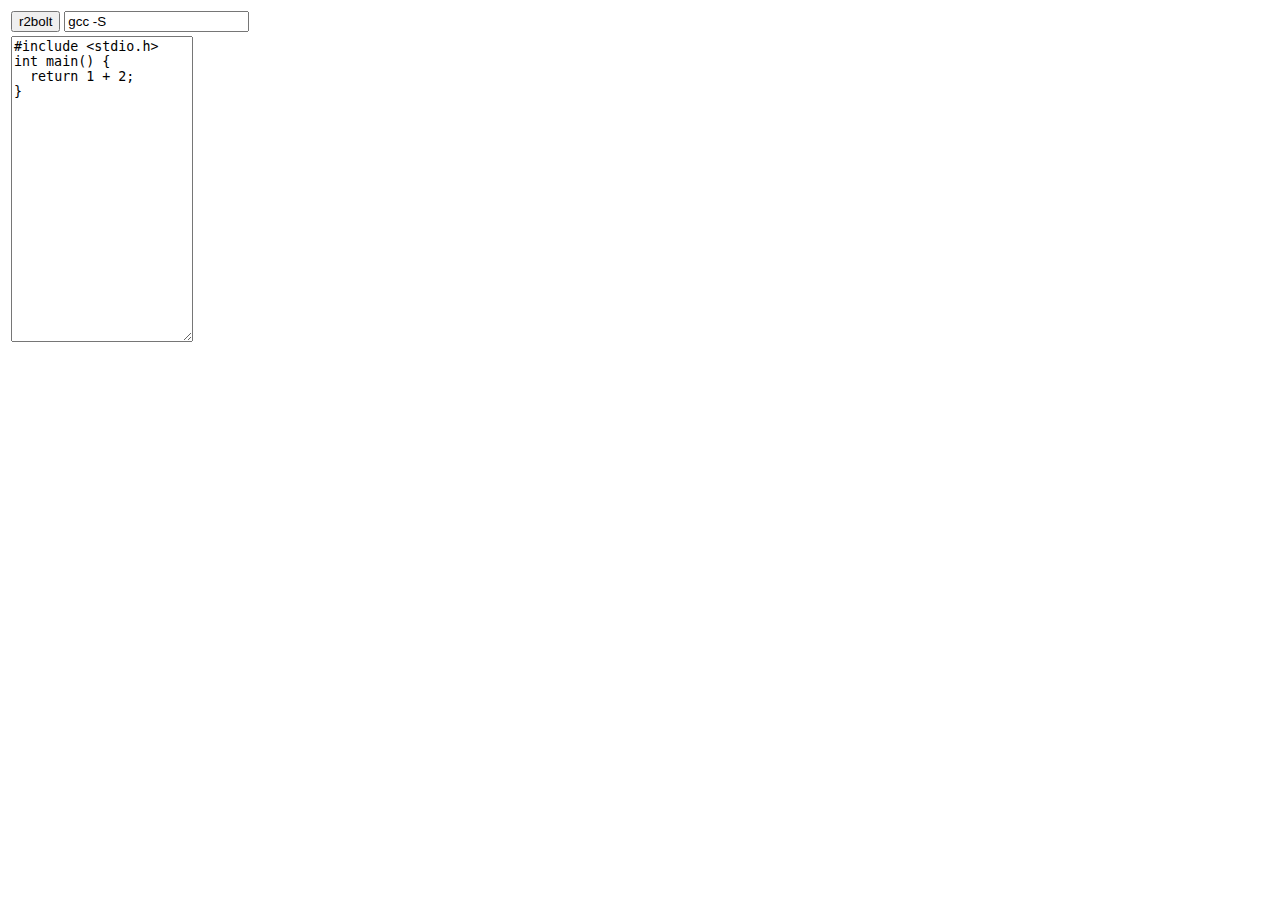
<file: tools/radare2/share/www/bolt/index.html>
<html>
 <script src="r2.js"></script>
<script>
let cflags = '';
let compiler = "gcc -S";
const $ = (x) => document.getElementById(x);
function compile() {
	const cc = btoa($('compiler').value);
	const cs = btoa($('source').value);
	const cmd = `""!!sh ./r2bolt.sh '' '${cs}'`;
	r2.cmd(cmd, (res) => {
		if (res.trim()) {
			$('output').innerHTML = res;
		}
	});
}
compile();
</script>
<body>
<table width="100%">
<tr>
 <td colspan=2>
   <input type="button" value="r2bolt" onclick="javascript:compile()"></input>
   <input id="compiler" value="gcc -S" /></td>
   </tr>
   <tr>
 <td valign="top">
<textarea rows=20 id="source" onkeyup="compile()">
#include &lt;stdio.h&gt;
int main() {
  return 1 + 2;
}
</textarea></td>
 <td><div id="output" style="font-size:0.7em;font-family:Courier;white-space: pre;"></div></td>
</tr>
</table>
</body>
</html>
</file>
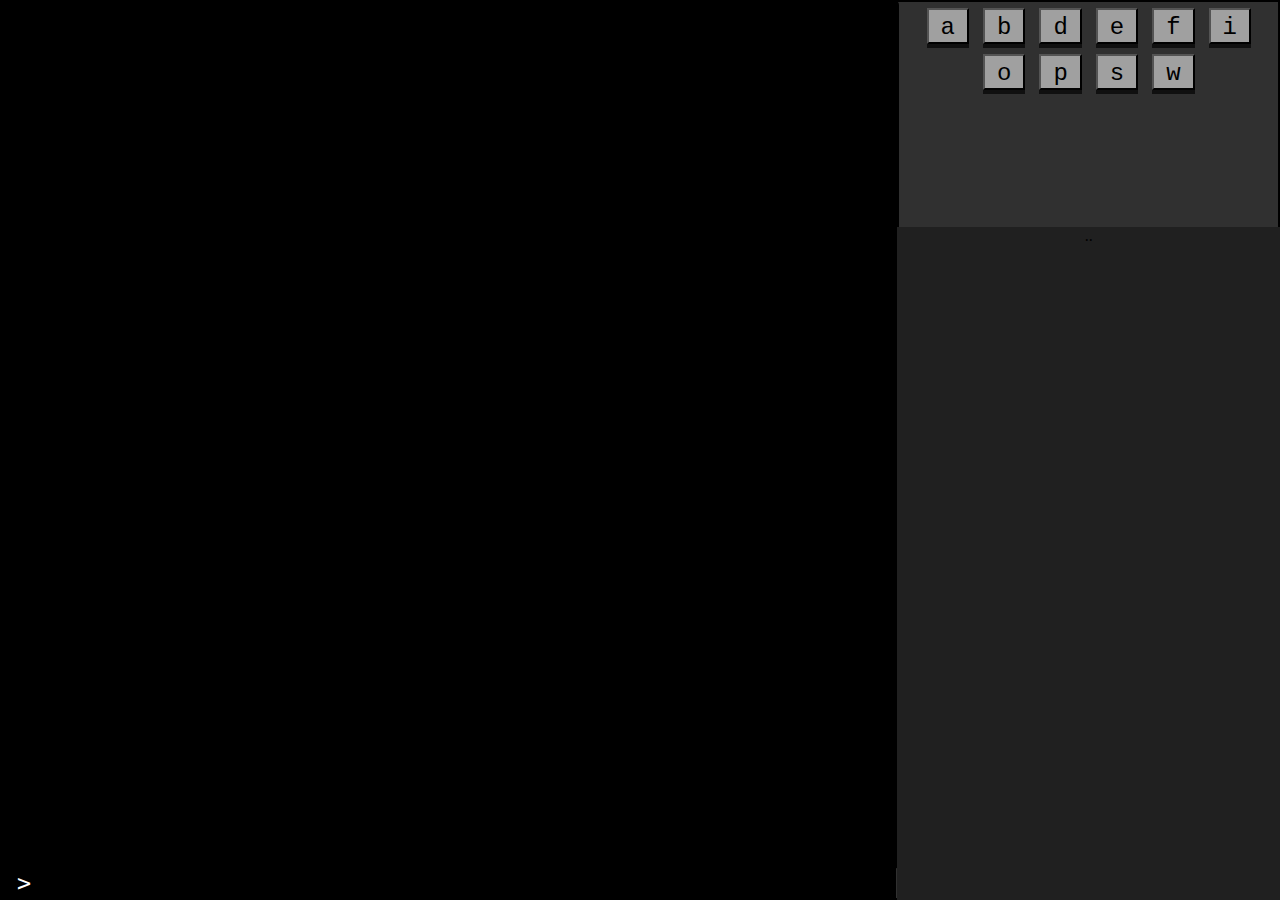
<file: tools/radare2/share/www/f/index.html>
<html>
<head>
    <meta charset="utf-8">
    <meta name="apple-mobile-web-app-status-bar-style" content="black" />
    <meta name="apple-mobile-web-app-capable" content="yes">
    <meta name="viewport" content="width=device-width,user-scalable=no,initial-scale=1">
<style>
html {
	background-color: black;
	margin:0px;
	padding:0px;
	overflow:hidden;
}
body {
	margin:0px;
	padding:0px;
	overflow:hidden;
}
a {
    color: #179AB2;
    font-weight: bold;
    text-decoration: none;
}
a:hover {
    color: white;
    text-decoration: underline;
}
.terminal {
	left: auto;
	margin: auto;
	border-radius: 5px;
	background-color:black;
	font-family: monospace;
	color:white;
}
.output {
	background-color: black;
	border-radius: 5px;
	font-size: 1.2em;
	font-family: monospace;
	color: white;
	position:absolute;
        top:0px;
	bottom:2em;
	line-height:90%;
	width:70%;
	overflow:scroll;
}
.prompt {
	overflow:hidden;
font-size: 1.8em;
}
.input {
	color: white;
	border: none;
	position:absolute;
	background: transparent;
	outline: 1px white;
	padding-left:20px;
	width:69%;
	margin-left:-20px;
	overflow:hidden;
	font-size: 1em;
        bottom: 0px;
	font-family: monospace;
}
.buttons {
	background-color:#303030;
	text-align:center;
	overflow-x:hidden;
	overflow-y:scroll;
	height:100%;
}

.panel {
	position:absolute;
	text-align:center;
	overflow:hidden;
	width:100%;
	background-color:#202020;
	top:14em;
	height:100%;
       overflow-x:hidden;
       overflow-y:scroll;
}

.button {
    -webkit-box-shadow: 0px 4px 0px #101010;
    -webkit-border-radius:0;
    -webkit-appearance: none;
    -moz-box-shadow: 0px 4px 0px #101010;
    box-shadow: 0px 4px 0px #101010;
    background-color:#a0a0a0;
font-family: Courier;
outline: none;

	font-size: 1.5em;
margin:5px;
padding:4px;
height:1.5em;
padding-left:0.5em;
padding-right:0.5em;
/* 	width:1.5em; */
top:3px;
}
.buttonrow {
-webkit-box-shadow: 0px 4px 0px #101010;
-moz-box-shadow: 0px 4px 0px #101010;
box-shadow: 0px 4px 0px #101010;
-webkit-appearance: none;
background-color:#a0a0a0;
font-family: Courier;
outline: none;

font-size: 1.5em;
margin:8px;
margin-left:5px;
margin-right:5px;
: 0.1em;
height:1.5em;
width:100%;
top:3px;
}
</style>
<script type="application/javascript" src="r2.js"></script>
<script>

var config = {
	colors: true,
	clrscr: true,
	printcmd: 'pd|H',
	cancel: false,
};

function onClick(e, f, s) {
	var hasTouch = 'ontouchstart' in window;
	if (hasTouch) {
		e.ontouchstart = (e) => {
			config.cancel = false;	
		}
		if (s) {
			e.ontouchstart = f;
		} else {
			e.ontouchend = (e) => {
				if (!config.cancel) {
					f(e);
				}
			}
		}
	} else {
		e.onmouseup = f;
		// e.onclick = f;
	}
}
document.ontouchmove = function(event) {
	config.cancel= true;	
//	event.preventDefault();
}

var r2ui = {
seek: function(a) {
submit('s '+a, 'redraw');
}
}
document.addEventListener('DOMContentLoaded', ready, false);

function filter(x, cmd) {
if (cmd.substring(0, 2) === 'pd') {
	return r2.filter_asm(x, cmd);
}
return x;
}
function submit(cmd, mode) {
var output = document.getElementById('output');
var input = document.getElementById('input');
if (cmd === 'clear' || mode == 'redraw') {
	output.innerHTML = '';
	input.value = '';
	if (!config.printcmd) {
		return;
	}
}
if (mode == 'prompt') {
	cmd += ' ' + prompt('input', '');
}
if (mode == 'fix') {
	config.printcmd = cmd + '|H';
}
var runCmd = cmd + (config.colors? '|H': '|');
r2.cmd(runCmd, function(res) {
	res = filter(res, runCmd);
	output.innerHTML += ' > '
		+ cmd + '<br/>\n' + res;
	input.value = '';
	if (mode == 'redraw') {
		r2.cmd(config.printcmd, res => {
			res = filter(res, config.printcmd);
			output.innerHTML += ' > '
			+ config.printcmd + '<br/>\n' + res;
			output.scrollTo(0, 0);
		});
	} else {
		output.scrollTo(0, output.scrollHeight);
	}
});
}

function update() {
r2.cmd("e scr.color=" + config.colors);
}

var $ = document.getElementById;

function button(title, cmd, mode) {
var b = document.createElement("input");
b.type='button';
b.className='button';
b.setAttribute('value', title);
if (mode == 'set-input') {
onClick(b, () => {
input.value = cmd || title;
});
} else if (!cmd || mode == 'input') {
onClick(b, () => {
input.value += title;
});
} else {
if (typeof cmd === 'function') {
onClick (b, cmd);
} else {
onClick (b, () => { submit(cmd, mode); });
}
}
return b;
}

function buttonrow(title, cmd, mode) {
var b = button (title, cmd, mode);
b.className = 'buttonrow';
return b;
}

function hexpad() {
var div = document.createElement('div');
div.appendChild(button('0'));
div.appendChild(button('1'));
div.appendChild(button('2'));
div.appendChild(button('3'));
div.appendChild(button('4'));
div.appendChild(button('5'));
div.appendChild(button('6'));
div.appendChild(button('7'));
div.appendChild(button('8'));
div.appendChild(button('9'));
div.appendChild(button('A'));
div.appendChild(button('B'));
div.appendChild(button('C'));
div.appendChild(button('D'));
div.appendChild(button('E'));
div.appendChild(button('F'));
return div;
}

function panel(ch) {
var div = document.createElement('div');
switch (ch[0]) {
case 'i':
	for (let b of [
		button('i', 'i'),
		button('ij', 'ij~{}'),
		button('?', 'i?'),
		button('A', 'iA'),
		buttonrow('imports', 'iiq'),
		buttonrow('entries', 'ieq'),
		buttonrow('main', 'iMq'),
		buttonrow('sdb', 'ik'),
		buttonrow('symbols', 'isq'),
		buttonrow('exports', 'iEq'),
		buttonrow('classes', 'ic'),
		buttonrow('relocs', 'iRq'),
		buttonrow('libs', 'ilq'),
		buttonrow('strings', 'izq'),
		buttonrow('sections', 'iSq'),
	]) {
		div.appendChild(b);
	}
	break;
case 'd':
	for (let b of [
		button('dr', 'aer='),
		buttonrow('step', 'aes', 'redraw'),
		buttonrow('step over', 'aeso', 'redraw'),
/*
		buttonrow('bp set', 'db $$'),
		buttonrow('bp unset', 'db-$$'),
*/
	]) {
		div.appendChild(b);
	}
	break;
case '/':
	for (let b of [
		button('/', '/'),
		button('/x', '/x'),
	]) {
		div.appendChild(b);
	}
	break;
case 'w':
	for (let b of [
		button('w', 'w', 'prompt'),
		button('wx', 'wx ', 'set-input'),
		hexpad(),
	]) {
		div.appendChild(b);
	}
	break;
case 'a':
	for (let b of [
		button('af', 'af'),
		button('afi', 'afi'),
		button('aa', 'aa'),
		button('aaa', 'aaa'),
		button('ax', 'ax'),
		buttonrow('aeim', 'aeim'),
		buttonrow('/r $$', '/r $$', 'redraw'),
		buttonrow('aepc $$', 'aepc $$'),
		button('?', 'a?'),
	]) {
		div.appendChild(b);
	}
	break;
case 's':
	var butts = [
		button('.', 's', 'redraw'),
		button('..', 's..', 'hex'),
		button('-', 's-', 'redraw'),
		button('+', 's+', 'redraw'),
		button('--', 's--', 'redraw'),
		button('++', 's++', 'redraw'),
		button('so', 'so', 'redraw'),
		button('so-1', 'so-1', 'redraw'),
		button('?', 's?'),
		button('0x', () => {
			input.value += ' 0x';
			renderPanel('s0');
		}),
		button('<-', () => {
			input.value = input.value.substring(0, input.value.length - 1);
		}),
		button('[>', () => {
			submit(input.value, 'redraw');
		}),
		buttonrow('entry0', 's entry0', 'redraw'),
		buttonrow('main', 's main', 'redraw'),
		buttonrow('sr PC', 'sr PC', 'redraw'),
	];
	if (ch[1] == '0') {
		butts.push(hexpad());
	}
	for (let b of butts) {
		div.appendChild(b);
	}
	break;
case 'o':
	for (let b of [
		button('?', 'o?'),
		button('o', 'o'),
		button('om', 'om'),
		button('oo+', 'oo+'),
		button('ood', 'ood'),
		buttonrow('io.va', 'e!io.va', 'redraw')
	]) {
		div.appendChild(b);
	}
	break;
case 'e':
	for (let b of [
		button('?', 'e?'),
		button('??', 'e??'),
		button('eco', 'eco'),
		button('ecr', 'ecr', 'redraw'),
		buttonrow('scr.colors', 'e!scr.color', 'redraw'),
		buttonrow('scr.utf8', 'e!scr.utf8', 'redraw'),
		buttonrow('scr.utf8.curvy', 'e!scr.utf8.curvy', 'redraw'),
		buttonrow('emu.str', 'e!emu.str', 'redraw'),
		buttonrow('asm.bytes', 'e!asm.bytes', 'redraw'),
		buttonrow('asm.slow', 'e!asm.slow', 'redraw'),
		buttonrow('asm.lines', 'e!asm.lines', 'redraw'),
		buttonrow('asm.cmt.right', 'e!asm.cmt.right', 'redraw'),
	]) {
		div.appendChild(b);
	}
	break;
case 'b':
	for (let b of [
		button('?', 'b?'),
		button('b', 'b'),
		button('b=', 'b', 'prompt'),
	]) {
		div.appendChild(b);
	}
	break;
case 'f':
	for (let b of [
		button('?', 'p?'),
		button('f', 'f'),
		button('fs', 'fs'),
	]) {
		div.appendChild(b);
	}
	break;
case 'p':
	for (let b of [
		button('?', 'p?'),
		button('@'),
		button('~'),
		button('~{}'),
		button('8', 'p8'),
		button('x', 'px', 'fix'),
		button('xe', 'pxe', 'fix'),
		button('ds', 'pds', 'fix'),
		button('dc', 'pdc', 'fix'),
		button('agf', 'agf', 'fix'),
		button('d', 'pd', 'fix'),
		button('di', 'pid', 'fix'),
		button('i', 'pi', 'fix'),
		button('m', 'pm', 'fix'),
	]) {
		div.appendChild(b);
	}
	break;
}
return div;
}

function renderPanel(name) {
document.getElementById('panel').innerHTML = '';
document.getElementById('panel').appendChild(panel(name));
}

function ready() {
var input = document.getElementById('input');
for (let n of 'sfiepwadob') {
	onClick(document.getElementById('b' + n), () => {
		renderPanel(n);
		input.value = n;
	});
}
input.focus();
input.onkeypress = function(e){
    if (e.keyCode == 13) {
	submit(input.value);
    }
}
}

</script>
</head>
<body>
<table width="100%" height="100%">
<tr valign="bottom">
<td width="70%">
<div id="terminal" class="terminal">
<div id='output' class=output></div>
<div id='prompt' class=prompt>
&nbsp;&gt;&nbsp;<input class="input" id='input'></input>
</td>
<td width="30%" height="100%" class="buttons" valign=top>
<div style="position:absolute;height:100%;width:30%;overflow:scroll">
<input class="button" type=button value="a" id="ba"/>
<input class="button" type=button value="b" id="bb"/>
<input class="button" type=button value="d" id="bd"/>
<input class="button" type=button value="e" id="be"/>
<input class="button" type=button value="f" id="bf"/>
<input class="button" type=button value="i" id="bi"/>
<input class="button" type=button value="o" id="bo"/>
<input class="button" type=button value="p" id="bp"/>
<input class="button" type=button value="s" id="bs"/>
<input class="button" type=button value="w" id="bw"/>
<div id="panel" class="panel">
..
</div>
</div>
</td>
</tr>
</table>
</div>
</div>
</body>
</html>
</file>
